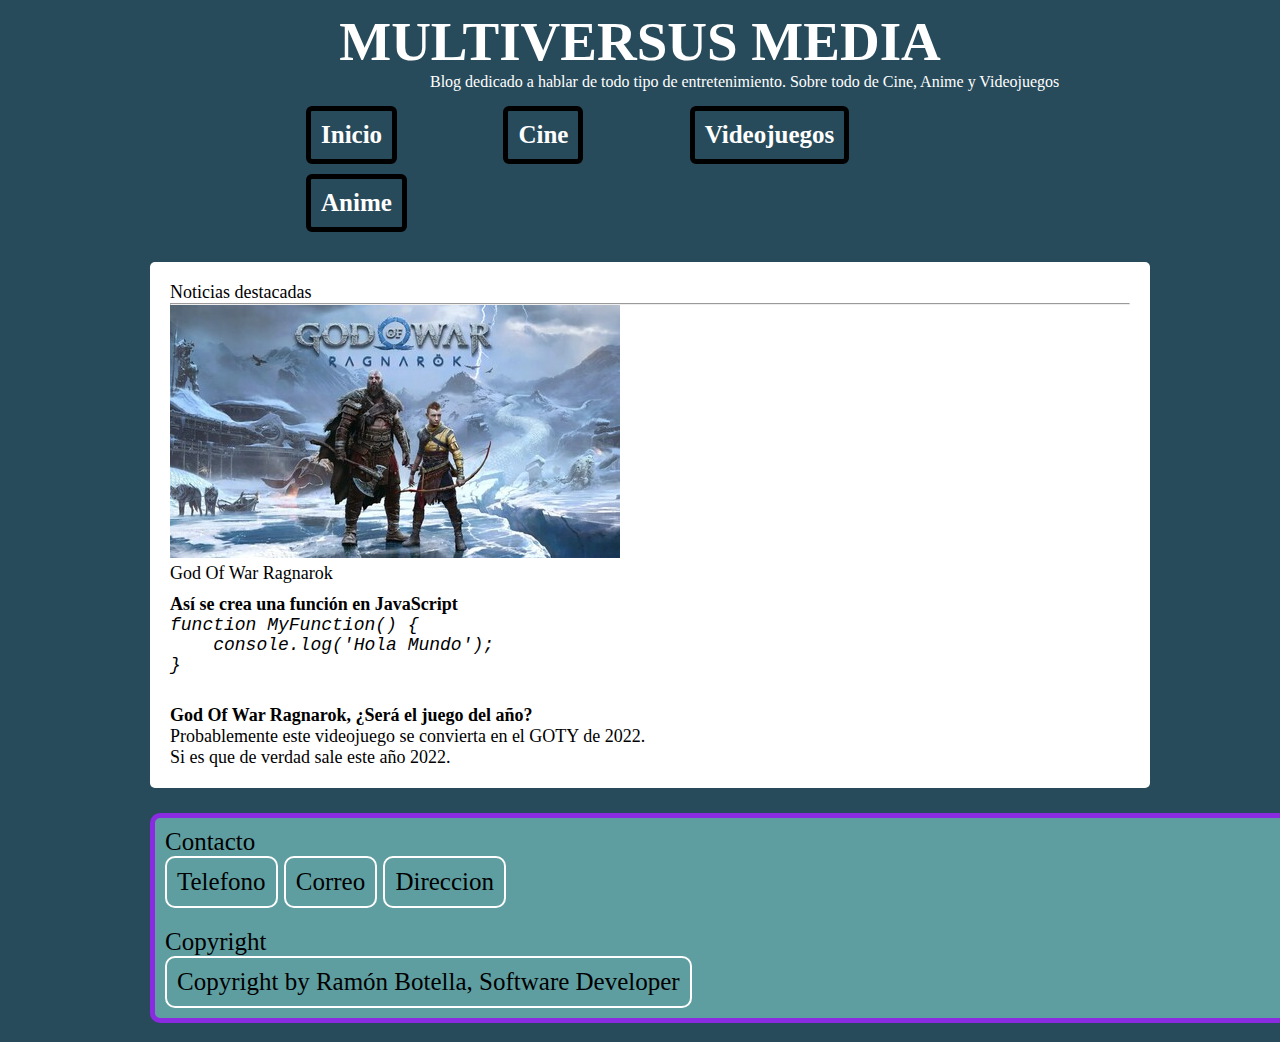
<file: index.html>
<!DOCTYPE html>
<html lang="es">
    <head>
        <link rel="stylesheet" href="styles/style.css">
        <title>Multiversus Media</title>
        <meta charset="utf-8">
        <meta name="keyword" content="HTML, CSS, JavaScript">
        <meta name="description" content="Blog multimedia">
        <meta name="author" content="Ramón Botella">
        <meta name="viewport" content="width=device-width, initial-scale=1.0">
    </head>
    <body>
        <header id="inicio">
            <h1>MULTIVERSUS MEDIA</h1>
            <p>Blog dedicado a hablar de todo tipo de entretenimiento. Sobre todo de Cine, Anime y Videojuegos</p>
        </header>
        <nav>
            <ul>
                <li><a href="index.html">Inicio</a></li>
                <li><a href="cine.html">Cine</a></li>
                <li><a href="videojuegos.html">Videojuegos</a></li>
                <li><a href="anime.html">Anime</a></li>
            </ul>
        </nav>
        <section>
            <div>
                <p>Noticias destacadas</p>
                <hr>
            </div>
            <article>
                <figure>
                    <img src="img/gow.jpeg">
                    <figcaption>God Of War Ragnarok</figcaption>
                </figure>
                <div>
                    <p><strong>Así se crea una función en JavaScript</strong></p>
                    <pre>
<em>function MyFunction() {
    console.log('Hola Mundo');
}</em>
                    </pre>
                </div>
                <div>
                    <p><strong>God Of War Ragnarok, ¿Será el juego del año?</strong></p>
                    <p>Probablemente este videojuego se convierta en el GOTY de 2022.<br>Si es que de verdad sale este año 2022.</p>
                </div>
            </article>
        </section>
        <footer>
            <div>
                <p>Contacto</p>
                <li>Telefono</li>
                <li>Correo</li>
                <li>Direccion</li>
            </div>
            <div class="copy">
                <p>Copyright</p>
                <li>Copyright by Ramón Botella, Software Developer</li>
            </div>
        </footer>
    </body>
</html>
</file>
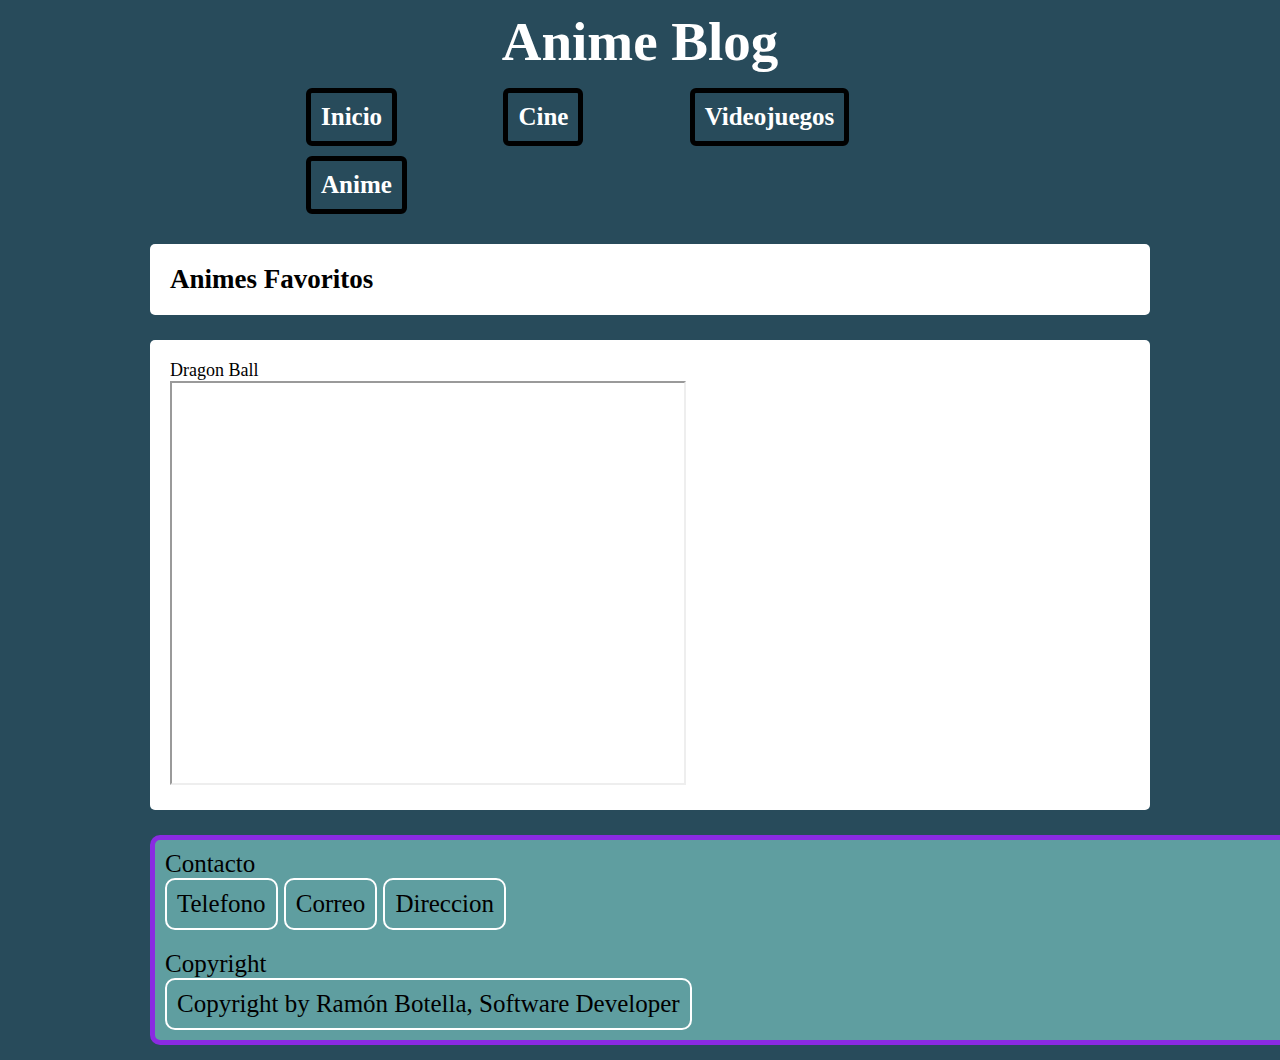
<file: anime.html>
<!DOCTYPE html>
<html lang="es">
    <head>
        <link rel="stylesheet" href="styles/style.css">
        <title>Blog de Anime</title>
        <meta charset="utf-8">
        <meta name="keyword" content="HTML, CSS, JavaScript">
        <meta name="description" content="Blog multimedia">
        <meta name="author" content="Ramón Botella">
        <meta name="viewport" content="width=device-width, initial-scale=1.0">
    </head>
    <body>
        <header>
            <h1>Anime Blog</h1>
        </header>
        <nav>
            <ul>
                <li><a href="index.html">Inicio</a></li>
                <li><a href="cine.html">Cine</a></li>
                <li><a href="videojuegos.html">Videojuegos</a></li>
                <li><a href="anime.html">Anime</a></li>
            </ul>
        </nav>
        <section>
            <div>
                <h2>Animes Favoritos</h2>
            </div>
        </section>
        <section>
            <div>
                <p>Dragon Ball</p>
                <iframe width="512" height="400" src="https://www.youtube.com/embed/dtD_xGvkWLk"></iframe>
            </div>
        </section>
        <footer>
            <div>
                <p>Contacto</p>
                <li>Telefono</li>
                <li>Correo</li>
                <li>Direccion</li>
            </div>
            <div class="copy">
                <p>Copyright</p>
                <li>Copyright by Ramón Botella, Software Developer</li>
            </div>
        </footer>
    </body>
</html>
</file>
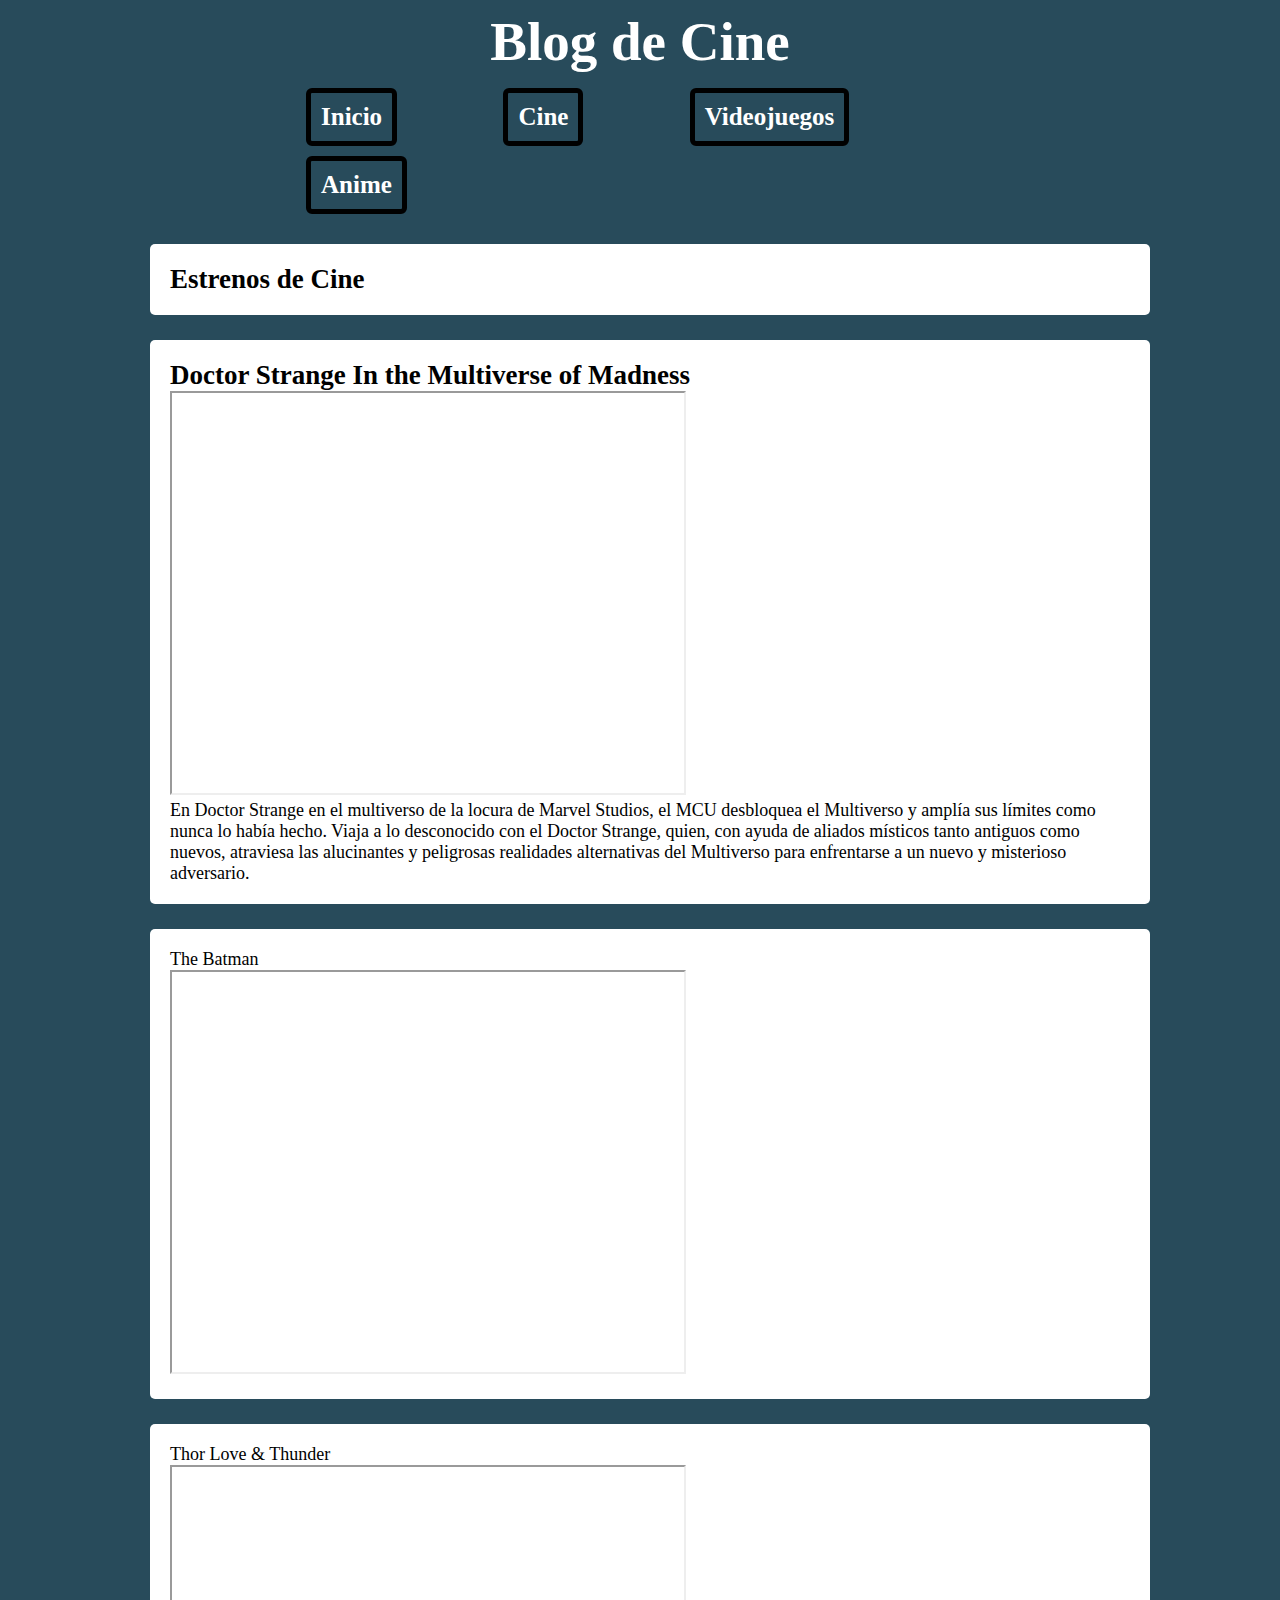
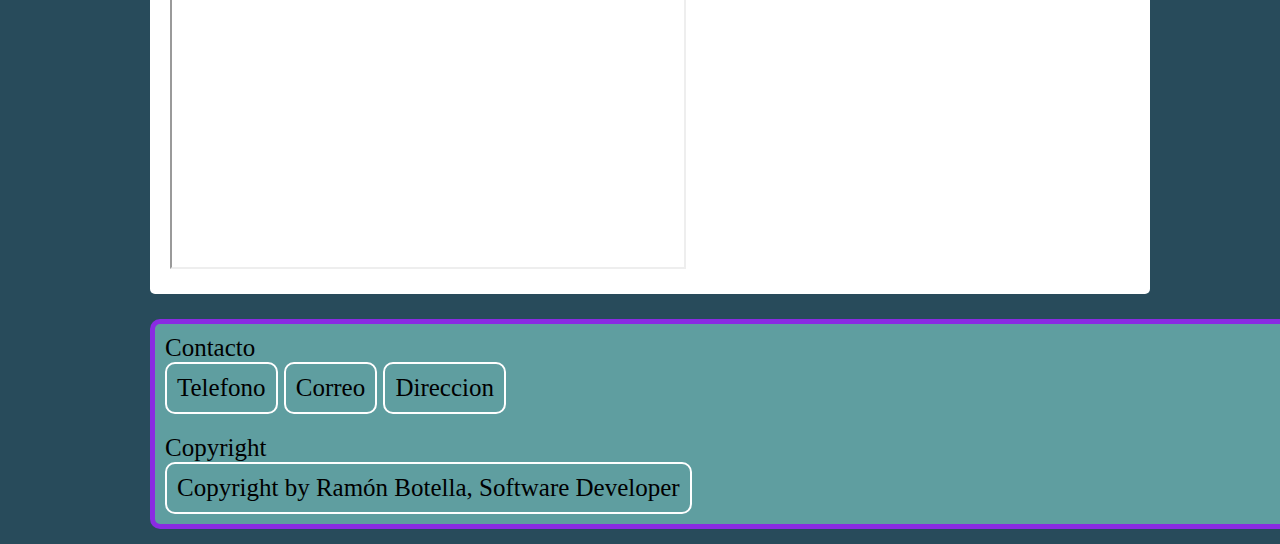
<file: cine.html>
<!DOCTYPE html>
<html lang="es">
    <head>
        <link rel="stylesheet" href="styles/style.css">
        <title>Blog de Cine</title>
        <meta charset="utf-8">
        <meta name="keyword" content="HTML, CSS, JavaScript">
        <meta name="description" content="Blog multimedia">
        <meta name="author" content="Ramón Botella">
        <meta name="viewport" content="width=device-width, initial-scale=1.0">
    </head>
    <body>
        <header>
            <h1>Blog de Cine</h1>
        </header>
        <nav>
            <ul>
                <li><a href="index.html">Inicio</a></li>
                <li><a href="cine.html">Cine</a></li>
                <li><a href="videojuegos.html">Videojuegos</a></li>
                <li><a href="anime.html">Anime</a></li>
            </ul>
        </nav>
        <section>
            <div>
                <h2>Estrenos de Cine</h2>
            </div>
        </section>
        <section>
            <div>
                <h2>Doctor Strange In the Multiverse of Madness</h2>
                <iframe width="512" height="400" src="https://www.youtube.com/embed/NOpzldCE7GY"></iframe>
                <p>En Doctor Strange en el multiverso de la locura de Marvel Studios, el MCU desbloquea el Multiverso y amplía sus límites como nunca lo había hecho. Viaja a lo desconocido con el Doctor Strange, quien, con ayuda de aliados místicos tanto antiguos como nuevos, atraviesa las alucinantes y peligrosas realidades alternativas del Multiverso para enfrentarse a un nuevo y misterioso adversario.</p>
            </div>
        </section>
        <section>
            <div>
                <p>The Batman</p>
                <iframe width="512" height="400" src="https://www.youtube.com/embed/IqRRLA6pZvo"></iframe>
            </div>
        </section>
        <section>
            <div>
                <p>Thor Love &amp; Thunder</p>
                <iframe width="512" height="400" src="https://www.youtube.com/embed/DUJGsu82j8g"></iframe>
            </div>
        </section>
        <footer>
            <div>
                <p>Contacto</p>
                <li>Telefono</li>
                <li>Correo</li>
                <li>Direccion</li>
            </div>
            <div class="copy">
                <p>Copyright</p>
                <li>Copyright by Ramón Botella, Software Developer</li>
            </div>
        </footer>
    </body>
</html>
</file>
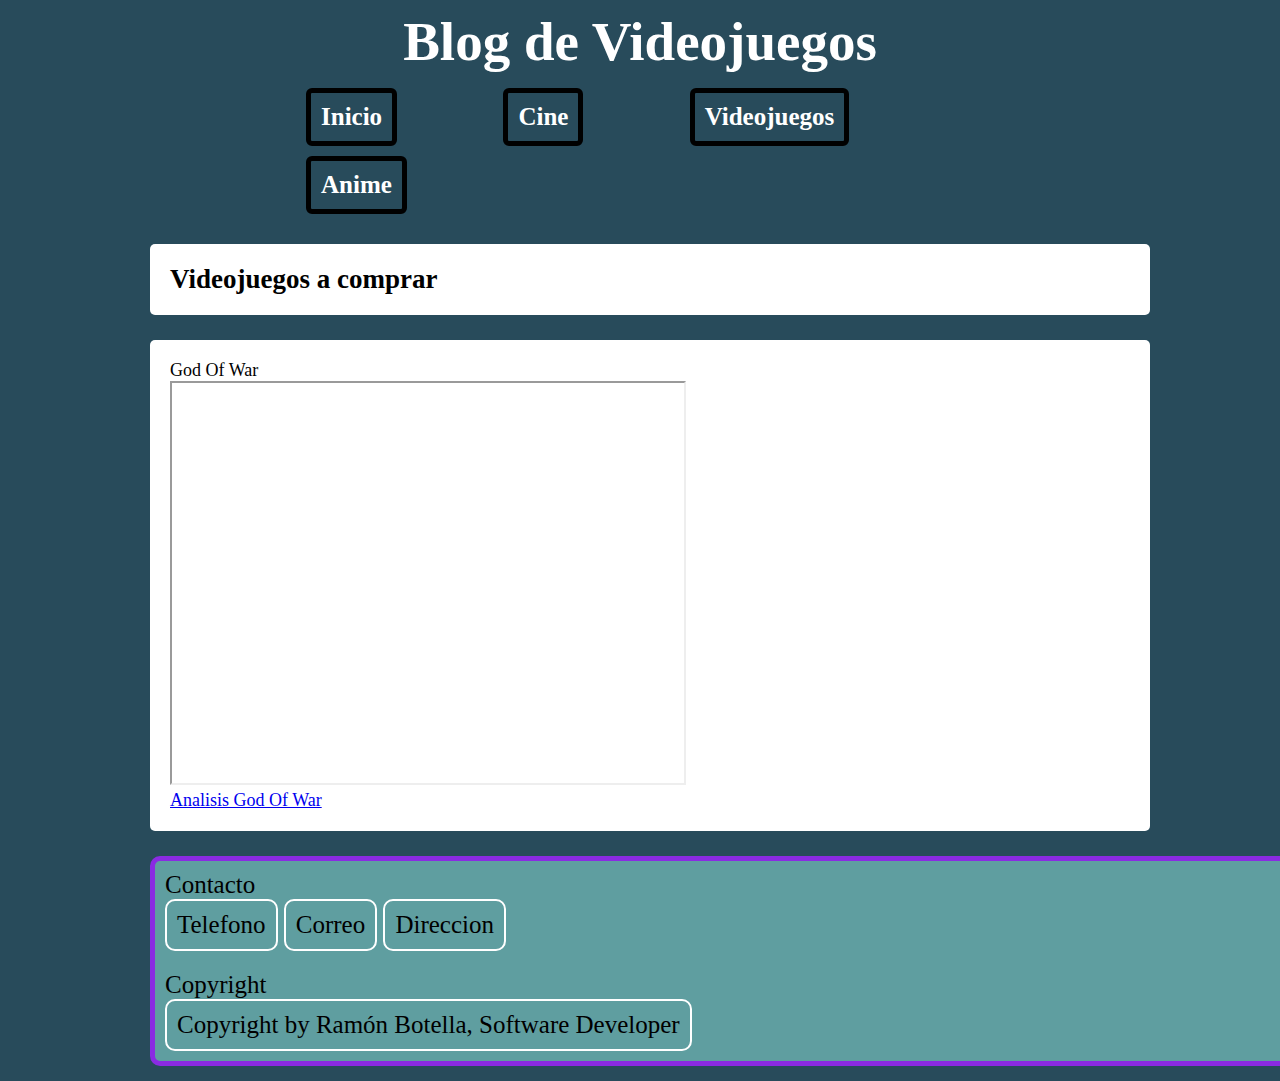
<file: videojuegos.html>
<!DOCTYPE html>
<html lang="es">
    <head>
        <link rel="stylesheet" href="styles/style.css">
        <title>Blog de Videojuegos</title>
        <meta charset="utf-8">
        <meta name="keyword" content="HTML, CSS, JavaScript">
        <meta name="description" content="Blog multimedia">
        <meta name="author" content="Ramón Botella">
        <meta name="viewport" content="width=device-width, initial-scale=1.0">
    </head>
    <body>
        <header>
            <h1>Blog de Videojuegos</h1>
        </header>
        <nav>
            <ul>
                <li><a href="index.html">Inicio</a></li>
                <li><a href="cine.html">Cine</a></li>
                <li><a href="videojuegos.html">Videojuegos</a></li>
                <li><a href="anime.html">Anime</a></li>
            </ul>
        </nav>
        <section>
            <div>
                <h2>Videojuegos a comprar</h2>
            </div>
        </section>
        <section>
            <div>
                <p>God Of War</p>
                <iframe name="iframe_a" width="512px" height="400px" title="compra" src=""></iframe>
                <p>
                    <a href="https://vandal.elespanol.com/juegos/ps5/god-of-war-ragnarok/90451#p-73" target="iframe_a">Analisis God Of War</a></p>
            </div>
        </section>
        <footer>
            <div>
                <p>Contacto</p>
                <li>Telefono</li>
                <li>Correo</li>
                <li>Direccion</li>
            </div>
            <div class="copy">
                <p>Copyright</p>
                <li>Copyright by Ramón Botella, Software Developer</li>
            </div>
        </footer>
    </body>
</html>
</file>
<file: styles/style.css>
* {
    margin: 0;
    padding: 0;
}

body {
    background-color: #284b5b;
}

header {
    padding: 10px 0px;
    color: white;
}

header h1 {
    font-size: 55px;
    font-family: cursive;
    text-align: center;
}

header p {
    font-family: cursive;
    width: 800px;
    margin-left: 430px;
}

nav {
    width: 60%;
    margin: auto;
    font-size: 25px;
    font-weight: bold;
    font-family: cursive;
}

nav li {
    display: inline-block;
    border: 5px solid black;
    border-radius: 6px;
    margin: 5px 50px 5px;
    padding: 10px;
}

nav a {
    text-decoration: none;
    color: white;
}

nav li:hover {
    background-color: aqua;
}

section {
    width: 75%;
    margin: 20px 150px 25px;
    margin-top: 25px;
    padding: 20px;
    font-size: 18px;
    background-color: white;
    border-radius: 5px;
}

section article > div {
    margin-top: 10px;
}

footer {
    width: 1220px;
    margin: 10px 150px 15px;
    border: 5px solid blueviolet;
    border-radius: 10px;
    background-color: cadetblue;
}

footer div {
    font-size: 25px;
    padding: 10px;
    margin-right: 400px;
}

footer div > li {
    list-style: none;
    display: inline-block;
    border: 2px solid white;
    padding: 10px;
    border-radius: 10px;
}

footer div > li:hover {
    background-color: red;
}

.copy > li {
    border: 2px solid white;
    border-radius: 10px;
}
</file>
